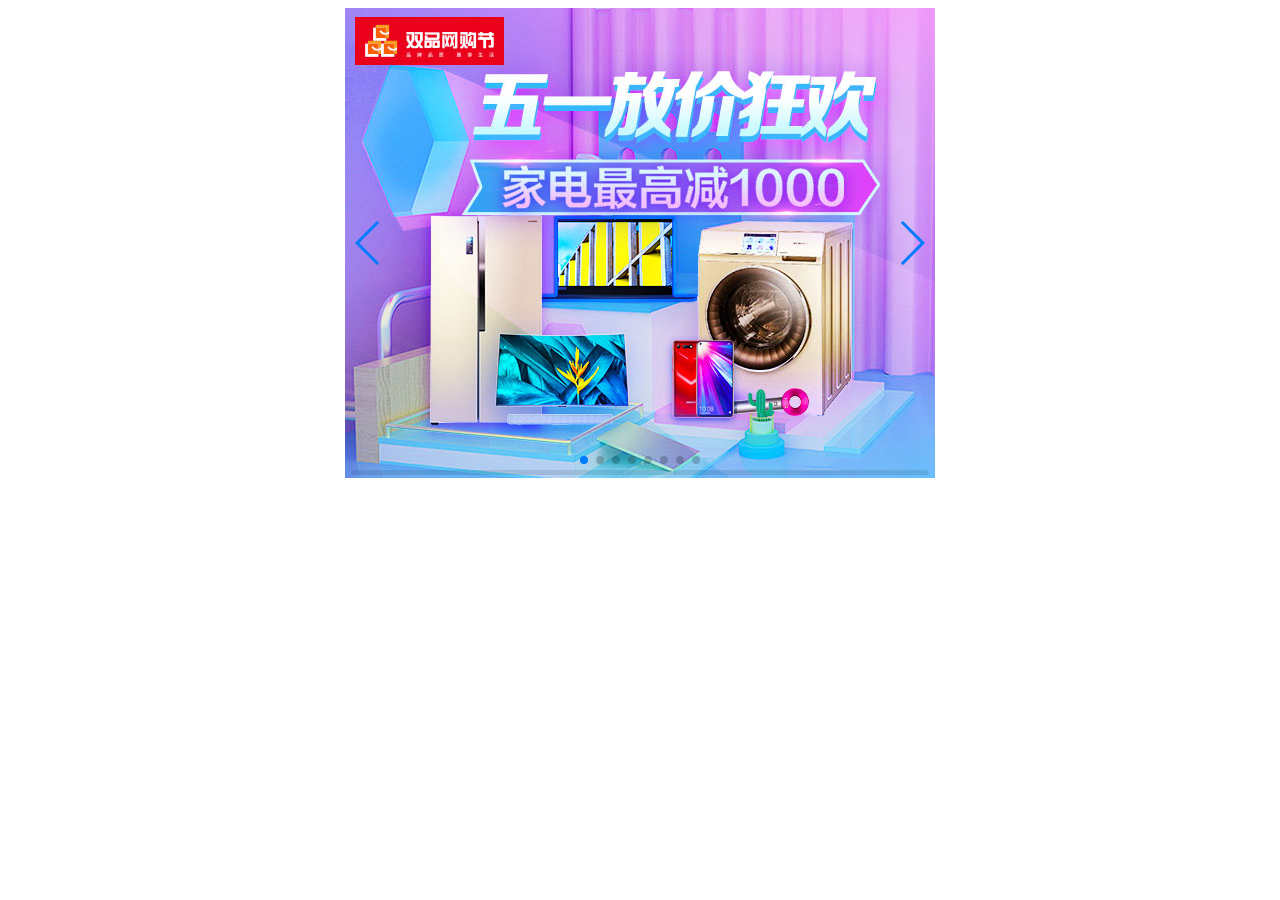
<file: carousel.html>
<!DOCTYPE html>
<html lang="en">

<head>
    <meta charset="UTF-8">
    <meta name="viewport" content="width=device-width, initial-scale=1.0">
    <meta http-equiv="X-UA-Compatible" content="ie=edge">
    <title>Document</title>
    <link rel="stylesheet" href="./dist/css/swiper.min.css">
    <style>
        .swiper-container {
            width: 590px;
            height: 470px;
        }
    </style>
</head>

<body>
    <div class="swiper-container swiper-container1">
        <div class="swiper-wrapper">
            <div class="swiper-slide"><a href="#"><img src="./images/index/carousel/1.jpg" alt=""></a></div>
            <div class="swiper-slide"><a href="#"><img src="./images/index/carousel/2.jpg" alt=""></a></div>
            <div class="swiper-slide"><a href="#"><img src="./images/index/carousel/3.jpg" alt=""></a></div>
            <div class="swiper-slide"><a href="#"><img src="./images/index/carousel/4.jpg" alt=""></a></div>
            <div class="swiper-slide"><a href="#"><img src="./images/index/carousel/5.jpg" alt=""></a></div>
            <div class="swiper-slide"><a href="#"><img src="./images/index/carousel/6.jpg" alt=""></a></div>
            <div class="swiper-slide"><a href="#"><img src="./images/index/carousel/7.jpg" alt=""></a></div>
            <div class="swiper-slide"><a href="#"><img src="./images/index/carousel/8.jpg" alt=""></a></div>
        </div>
        <!-- 分页器 -->
        <div class="swiper-pagination"></div>
        <!-- 导航按钮 -->
        <div class="swiper-button-prev"></div>
        <div class="swiper-button-next"></div>
        <!-- 滚动条 -->
        <div class="swiper-scrollbar"></div>
    </div>



    <script src="./dist/js/swiper.min.js"></script>
    <script>
        var mySwiper = new Swiper('.swiper-container1', {
            direction: 'horizontal',
            // height: 300,
            // width: 600,
            loop: true,

            pagination: {
                el: '.swiper-pagination',
                clickable: true,
                // hideOnClick: true,
            },
            navigation: {
                nextEl: '.swiper-button-next',
                prevEl: '.swiper-button-prev',
            },
        });
        
    </script>
</body>

</html>
</file>
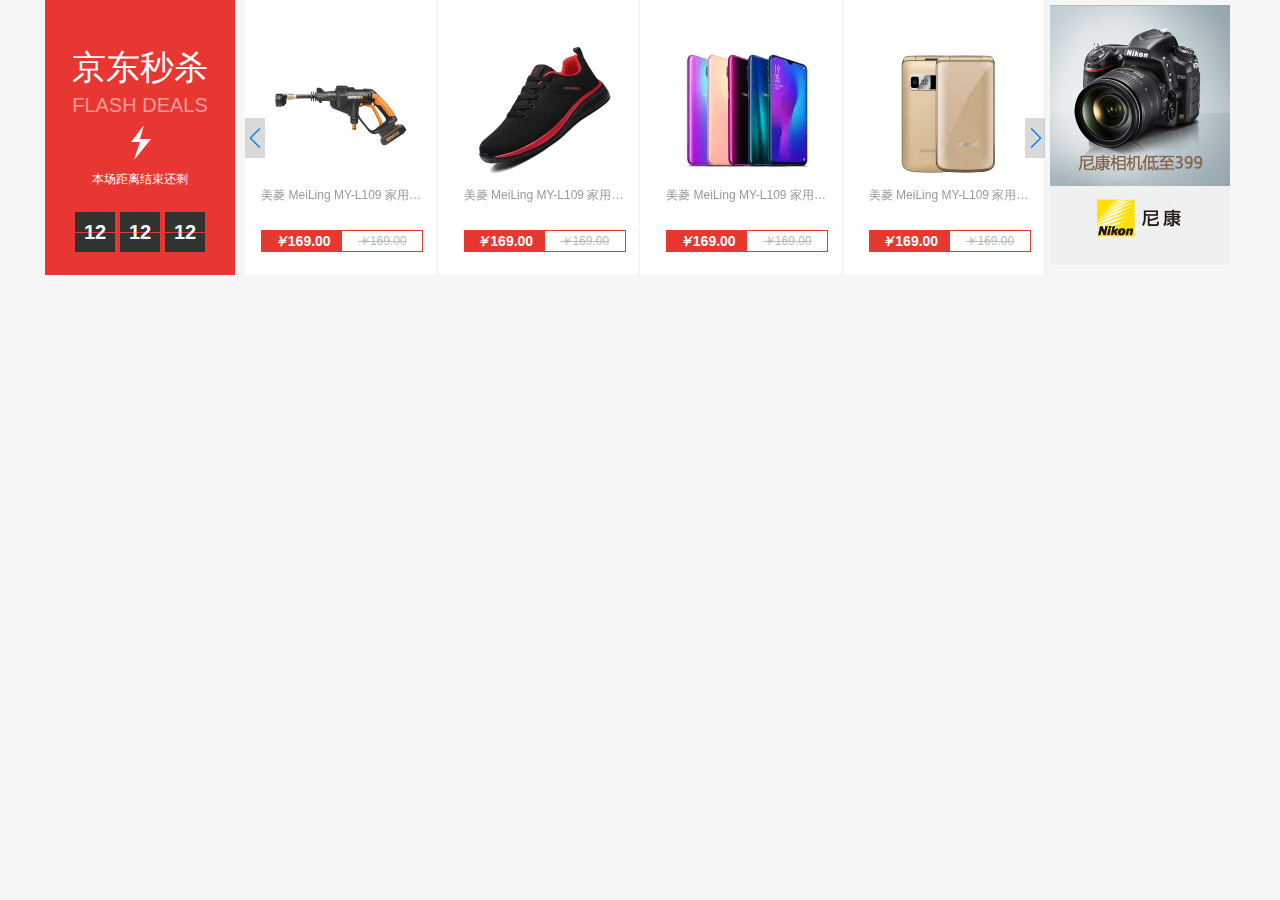
<file: FLASHDEALS.html>
<!DOCTYPE html>
<html lang="en">

<head>
    <meta charset="UTF-8">
    <meta name="viewport" content="width=device-width, initial-scale=1.0">
    <meta http-equiv="X-UA-Compatible" content="ie=edge">
    <title>flashdeals</title>
    <link rel="stylesheet" href="./css/normalize.css">


    <link rel="stylesheet" href="./dist/css/swiper.css">
    <link rel="stylesheet" href="./css/flash.css">
</head>

<body>
    <div class="flash">
        <div class="flash_l">
            <div class="f10">
                <div class="sk_tit">京东秒杀</div>
                <div class="sk_subtit">FLASH DEALS</div>
                <i class="sk_ico"></i>
                <div class="sk_desc">本场距离结束还剩</div>
                <div class="sk_cd">
                    <div class="cd">
                        <div class="cd_item cd_day"><span class="cd_item_txt">12</span></div>
                        <div class="cd_item cd_hour"><span class="cd_item_txt">12</span></div>
                        <div class="cd_item cd_minute"><span class="cd_item_txt">12</span></div>
                        <div class="cd_item cd_second"><span class="cd_item_txt">12</span></div>
                    </div>
                </div>
            </div>
        </div>
        <div class="flash_m swiper-container swiper-container2">
            <div class="swiper-wrapper">
                <div class="swiper-slide sk_item">
                    <a class="sk_item_lk" href="#" title="美菱 MeiLing MY-L109 家用立式双门温热型饮水机">
                        <div class="sk_item_img"><img src="./images/index/flash/1.png" alt=""></div>
                        <p class="sk_item_name">美菱 MeiLing MY-L109 家用立式双门温热型饮水机</p>
                        <p class="sk_item_name_hover" style="display:none;">美菱 MeiLing MY-L109 家用立式双门温热型饮水机</p>
                        <div class="sk_item_price">
                            <span class="mod_price sk_item_price_new"><i>￥</i><span>169.00</span></span>
                            <span class="mod_price sk_item_price_origin"><i>￥</i><span>169.00</span></span>
                        </div>
                    </a>
                </div>
                <div class="swiper-slide sk_item">
                    <a class="sk_item_lk" href="#" title="美菱 MeiLing MY-L109 家用立式双门温热型饮水机">
                        <div class="sk_item_img"><img src="./images/index/flash/2.jpg" alt=""></div>
                        <p class="sk_item_name">美菱 MeiLing MY-L109 家用立式双门温热型饮水机</p>
                        <p class="sk_item_name_hover" style="display:none;">美菱 MeiLing MY-L109 家用立式门温热型饮水机</p>
                        <div class="sk_item_price">
                            <span class="mod_price sk_item_price_new"><i>￥</i><span>169.00</span></span>
                            <span class="mod_price sk_item_price_origin"><i>￥</i><span>169.00</span></span>
                        </div>
                    </a>
                </div>
                <div class="swiper-slide sk_item">
                    <a class="sk_item_lk" href="#" title="美菱 MeiLing MY-L109 家用立式双门温热型饮水机">
                        <div class="sk_item_img"><img src="./images/index/flash/3.jpg" alt=""></div>
                        <p class="sk_item_name">美菱 MeiLing MY-L109 家用立式双门温热型饮水机</p>
                        <p class="sk_item_name_hover" style="display:none;">美菱 MeiLing MY-L109 家用立门温热型饮水机</p>
                        <div class="sk_item_price">
                            <span class="mod_price sk_item_price_new"><i>￥</i><span>169.00</span></span>
                            <span class="mod_price sk_item_price_origin"><i>￥</i><span>169.00</span></span>
                        </div>
                    </a>
                </div>
                <div class="swiper-slide sk_item">
                    <a class="sk_item_lk" href="#" title="美菱 MeiLing MY-L109 家用立式双门温热型饮水机">
                        <div class="sk_item_img"><img src="./images/index/flash/4.jpg" alt=""></div>
                        <p class="sk_item_name">美菱 MeiLing MY-L109 家用立式双门温热型饮水机</p>
                        <p class="sk_item_name_hover" style="display:none;">美菱 MeiLing MY-L109 家用立门温热型饮水机</p>
                        <div class="sk_item_price">
                            <span class="mod_price sk_item_price_new"><i>￥</i><span>169.00</span></span>
                            <span class="mod_price sk_item_price_origin"><i>￥</i><span>169.00</span></span>
                        </div>
                    </a>
                </div>
                <div class="swiper-slide sk_item">
                    <a class="sk_item_lk" href="#" title="美菱 MeiLing MY-L109 家用立式双门温热型饮水机">
                        <div class="sk_item_img"><img src="./images/index/flash/5.jpg" alt=""></div>
                        <p class="sk_item_name">美菱 MeiLing MY-L109 家用立式双门温热型饮水机</p>
                        <p class="sk_item_name_hover" style="display:none;">美菱 MeiLing MY-L109 家用立门温热型饮水机</p>
                        <div class="sk_item_price">
                            <span class="mod_price sk_item_price_new"><i>￥</i><span>169.00</span></span>
                            <span class="mod_price sk_item_price_origin"><i>￥</i><span>169.00</span></span>
                        </div>
                    </a>
                </div>
                <div class="swiper-slide sk_item">
                    <a class="sk_item_lk" href="#" title="美菱 MeiLing MY-L109 家用立式双门温热型饮水机">
                        <div class="sk_item_img"><img src="./images/index/flash/6.jpg" alt=""></div>
                        <p class="sk_item_name">美菱 MeiLing MY-L109 家用立式双门温热型饮水机</p>
                        <p class="sk_item_name_hover" style="display:none;">美菱 MeiLing MY-L109 家用立门温热型饮水机</p>
                        <div class="sk_item_price">
                            <span class="mod_price sk_item_price_new"><i>￥</i><span>169.00</span></span>
                            <span class="mod_price sk_item_price_origin"><i>￥</i><span>169.00</span></span>
                        </div>
                    </a>
                </div>
                <div class="swiper-slide sk_item">
                    <a class="sk_item_lk" href="#" title="美菱 MeiLing MY-L109 家用立式双门温热型饮水机">
                        <div class="sk_item_img"><img src="./images/index/flash/7.jpg" alt=""></div>
                        <p class="sk_item_name">美菱 MeiLing MY-L109 家用立式双门温热型饮水机</p>
                        <p class="sk_item_name_hover" style="display:none;">美菱 MeiLing MY-L109 家用立门温热型饮水机</p>
                        <div class="sk_item_price">
                            <span class="mod_price sk_item_price_new"><i>￥</i><span>169.00</span></span>
                            <span class="mod_price sk_item_price_origin"><i>￥</i><span>169.00</span></span>
                        </div>
                    </a>
                </div>
                <div class="swiper-slide sk_item">
                    <a class="sk_item_lk" href="#" title="美菱 MeiLing MY-L109 家用立式双门温热型饮水机">
                        <div class="sk_item_img"><img src="./images/index/flash/8.jpg" alt=""></div>
                        <p class="sk_item_name">美菱 MeiLing MY-L109 家用立式双门温热型饮水机</p>
                        <p class="sk_item_name_hover" style="display:none;">美菱 MeiLing MY-L109 家用立门温热型饮水机</p>
                        <div class="sk_item_price">
                            <span class="mod_price sk_item_price_new"><i>￥</i><span>169.00</span></span>
                            <span class="mod_price sk_item_price_origin"><i>￥</i><span>169.00</span></span>
                        </div>
                    </a>
                </div>
                <div class="swiper-slide sk_item">
                    <a class="sk_item_lk" href="#" title="美菱 MeiLing MY-L109 家用立式双门温热型饮水机">
                        <div class="sk_item_img"><img src="./images/index/flash/9.jpg" alt=""></div>
                        <p class="sk_item_name">美菱 MeiLing MY-L109 家用立式双门温热型饮水机</p>
                        <p class="sk_item_name_hover" style="display:none;">美菱 MeiLing MY-L109 家用立门温热型饮水机</p>
                        <div class="sk_item_price">
                            <span class="mod_price sk_item_price_new"><i>￥</i><span>169.00</span></span>
                            <span class="mod_price sk_item_price_origin"><i>￥</i><span>169.00</span></span>
                        </div>
                    </a>
                </div>
                <div class="swiper-slide sk_item">
                    <a class="sk_item_lk" href="#" title="美菱 MeiLing MY-L109 家用立式双门温热型饮水机">
                        <div class="sk_item_img"><img src="./images/index/flash/10.jpg" alt=""></div>
                        <p class="sk_item_name">美菱 MeiLing MY-L109 家用立式双门温热型饮水机</p>
                        <p class="sk_item_name_hover" style="display:none;">美菱 MeiLing MY-L109 家用立门温热型饮水机</p>
                        <div class="sk_item_price">
                            <span class="mod_price sk_item_price_new"><i>￥</i><span>169.00</span></span>
                            <span class="mod_price sk_item_price_origin"><i>￥</i><span>169.00</span></span>
                        </div>
                    </a>
                </div>
                <div class="swiper-slide sk_item">
                    <a class="sk_item_lk" href="#" title="美菱 MeiLing MY-L109 家用立式双门温热型饮水机">
                        <div class="sk_item_img"><img src="./images/index/flash/11.jpg" alt=""></div>
                        <p class="sk_item_name">美菱 MeiLing MY-L109 家用立式双门温热型饮水机</p>
                        <p class="sk_item_name_hover" style="display:none;">美菱 MeiLing MY-L109 家用立门温热型饮水机</p>
                        <div class="sk_item_price">
                            <span class="mod_price sk_item_price_new"><i>￥</i><span>169.00</span></span>
                            <span class="mod_price sk_item_price_origin"><i>￥</i><span>169.00</span></span>
                        </div>
                    </a>
                </div>
                <div class="swiper-slide sk_item">
                    <a class="sk_item_lk" href="#" title="美菱 MeiLing MY-L109 家用立式双门温热型饮水机">
                        <div class="sk_item_img"><img src="./images/index/flash/12.jpg" alt=""></div>
                        <p class="sk_item_name">美菱 MeiLing MY-L109 家用立式双门温热型饮水机</p>
                        <p class="sk_item_name_hover" style="display:none;">美菱 MeiLing MY-L109 家用立门温热型饮水机</p>
                        <div class="sk_item_price">
                            <span class="mod_price sk_item_price_new"><i>￥</i><span>169.00</span></span>
                            <span class="mod_price sk_item_price_origin"><i>￥</i><span>169.00</span></span>
                        </div>
                    </a>
                </div>
                <div class="swiper-slide sk_item">
                    <a class="sk_item_lk" href="#" title="美菱 MeiLing MY-L109 家用立式双门温热型饮水机">
                        <div class="sk_item_img"><img src="./images/index/flash/13.jpg" alt=""></div>
                        <p class="sk_item_name">美菱 MeiLing MY-L109 家用立式双门温热型饮水机</p>
                        <p class="sk_item_name_hover" style="display:none;">美菱 MeiLing MY-L109 家用立门温热型饮水机</p>
                        <div class="sk_item_price">
                            <span class="mod_price sk_item_price_new"><i>￥</i><span>169.00</span></span>
                            <span class="mod_price sk_item_price_origin"><i>￥</i><span>169.00</span></span>
                        </div>
                    </a>
                </div>
                <div class="swiper-slide sk_item">
                    <a class="sk_item_lk" href="#" title="美菱 MeiLing MY-L109 家用立式双门温热型饮水机">
                        <div class="sk_item_img"><img src="./images/index/flash/14.jpg" alt=""></div>
                        <p class="sk_item_name">美菱 MeiLing MY-L109 家用立式双门温热型饮水机</p>
                        <p class="sk_item_name_hover" style="display:none;">美菱 MeiLing MY-L109 家用立门温热型饮水机</p>
                        <div class="sk_item_price">
                            <span class="mod_price sk_item_price_new"><i>￥</i><span>169.00</span></span>
                            <span class="mod_price sk_item_price_origin"><i>￥</i><span>169.00</span></span>
                        </div>
                    </a>
                </div>
                <div class="swiper-slide sk_item">
                    <a class="sk_item_lk" href="#" title="美菱 MeiLing MY-L109 家用立式双门温热型饮水机">
                        <div class="sk_item_img"><img src="./images/index/flash/15.jpg" alt=""></div>
                        <p class="sk_item_name">美菱 MeiLing MY-L109 家用立式双门温热型饮水机</p>
                        <p class="sk_item_name_hover" style="display:none;">美菱 MeiLing MY-L109 家用立门温热型饮水机</p>
                        <div class="sk_item_price">
                            <span class="mod_price sk_item_price_new"><i>￥</i><span>169.00</span></span>
                            <span class="mod_price sk_item_price_origin"><i>￥</i><span>169.00</span></span>
                        </div>
                    </a>
                </div>
                <div class="swiper-slide sk_item">
                    <a class="sk_item_lk" href="#" title="美菱 MeiLing MY-L109 家用立式双门温热型饮水机">
                        <div class="sk_item_img"><img src="./images/index/flash/16.jpg" alt=""></div>
                        <p class="sk_item_name">美菱 MeiLing MY-L109 家用立式双门温热型饮水机</p>
                        <p class="sk_item_name_hover" style="display:none;">美菱 MeiLing MY-L109 家用立门温热型饮水机</p>
                        <div class="sk_item_price">
                            <span class="mod_price sk_item_price_new"><i>￥</i><span>169.00</span></span>
                            <span class="mod_price sk_item_price_origin"><i>￥</i><span>169.00</span></span>
                        </div>
                    </a>
                </div>
                <div class="swiper-slide sk_item">
                    <a class="sk_item_lk" href="#" title="美菱 MeiLing MY-L109 家用立式双门温热型饮水机">
                        <div class="sk_item_img"><img src="./images/index/flash/17.jpg" alt=""></div>
                        <p class="sk_item_name">美菱 MeiLing MY-L109 家用立式双门温热型饮水机</p>
                        <p class="sk_item_name_hover" style="display:none;">美菱 MeiLing MY-L109 家用立门温热型饮水机</p>
                        <div class="sk_item_price">
                            <span class="mod_price sk_item_price_new"><i>￥</i><span>169.00</span></span>
                            <span class="mod_price sk_item_price_origin"><i>￥</i><span>169.00</span></span>
                        </div>
                    </a>
                </div>
                <div class="swiper-slide sk_item">
                    <a class="sk_item_lk" href="#" title="美菱 MeiLing MY-L109 家用立式双门温热型饮水机">
                        <div class="sk_item_img"><img src="./images/index/flash/18.jpg" alt=""></div>
                        <p class="sk_item_name">美菱 MeiLing MY-L109 家用立式双门温热型饮水机</p>
                        <p class="sk_item_name_hover" style="display:none;">美菱 MeiLing MY-L109 家用立门温热型饮水机</p>
                        <div class="sk_item_price">
                            <span class="mod_price sk_item_price_new"><i>￥</i><span>169.00</span></span>
                            <span class="mod_price sk_item_price_origin"><i>￥</i><span>169.00</span></span>
                        </div>
                    </a>
                </div>
                <div class="swiper-slide sk_item">
                    <a class="sk_item_lk" href="#" title="美菱 MeiLing MY-L109 家用立式双门温热型饮水机">
                        <div class="sk_item_img"><img src="./images/index/flash/19.jpg" alt=""></div>
                        <p class="sk_item_name">美菱 MeiLing MY-L109 家用立式双门温热型饮水机</p>
                        <p class="sk_item_name_hover" style="display:none;">美菱 MeiLing MY-L109 家用立门温热型饮水机</p>
                        <div class="sk_item_price">
                            <span class="mod_price sk_item_price_new"><i>￥</i><span>169.00</span></span>
                            <span class="mod_price sk_item_price_origin"><i>￥</i><span>169.00</span></span>
                        </div>
                    </a>
                </div>
                <div class="swiper-slide sk_item">
                    <a class="sk_item_lk" href="#" title="美菱 MeiLing MY-L109 家用立式双门温热型饮水机">
                        <div class="sk_item_img"><img src="./images/index/flash/20.jpg" alt=""></div>
                        <p class="sk_item_name">美菱 MeiLing MY-L109 家用立式双门温热型饮水机</p>
                        <p class="sk_item_name_hover" style="display:none;">美菱 MeiLing MY-L109 家用立门温热型饮水机</p>
                        <div class="sk_item_price">
                            <span class="mod_price sk_item_price_new"><i>￥</i><span>169.00</span></span>
                            <span class="mod_price sk_item_price_origin"><i>￥</i><span>169.00</span></span>
                        </div>
                    </a>
                </div>
            </div>
            <!-- 导航按钮 -->
            <div class="swiper-button-prev"></div>
            <div class="swiper-button-next"></div>
        </div>
        <div class="flash_r swiper-container swiper-container3">
            <div class="swiper-wrapper">
                <div class="swiper-slide"><a href="#"><img src="./images/index/flash/r-1.jpg" alt=""></a></div>
                <div class="swiper-slide"><a href="#"><img src="./images/index/flash/r-2.jpg" alt=""></a></div>
            </div>
        </div>
    </div>

    <script src="./dist/js/swiper.min.js"></script>
    <script>
        var mySwiper = new Swiper('.swiper-container2', {
            direction: 'horizontal',
            slidesPerView: 4,   //设置slider容器能够同时显示的slides数量(carousel模式)
            spaceBetween: 10,   //在slide之间设置距离（单位px）
            slidesPerGroup: 4,  //在carousel mode下定义slides的数量多少为一组
            // slidesPerColumn: 2,  //在carousel mode下定义slides的数量多少为一组
            loop: true,
            navigation: {
                nextEl: '.swiper-button-next',
                prevEl: '.swiper-button-prev',
            },
        });
        var mySwiper = new Swiper('.swiper-container3', {
            direction: 'horizontal',
            autoplay: {
                delay: 1000,
                stopOnLastSlide: false,
                disableOnInteraction: true,
            },
            loop: true,
        });
    </script>
</body>

</html>
</file>
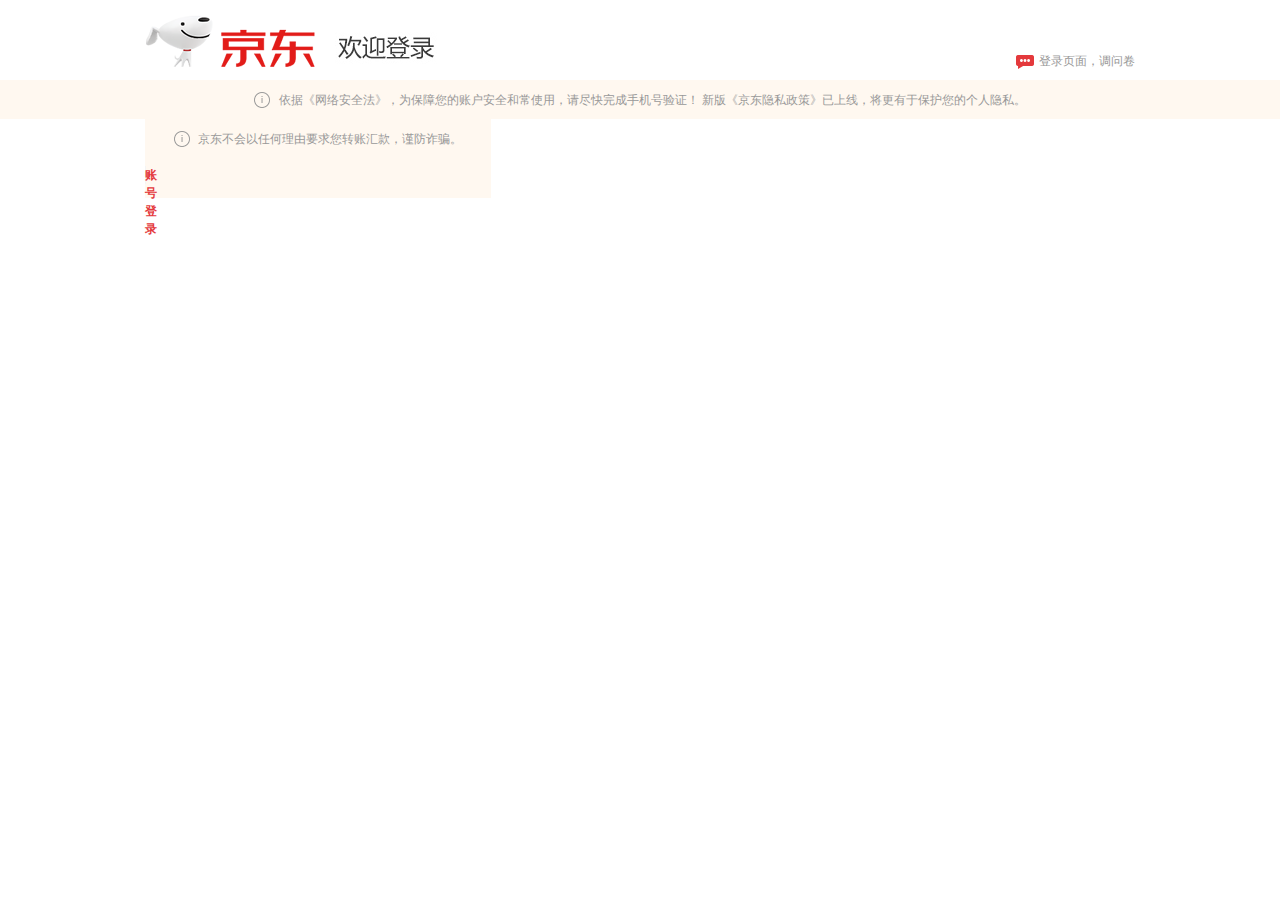
<file: login.html>
<!DOCTYPE html>
<html lang="en">

<head>
    <meta charset="UTF-8">
    <meta name="viewport" content="width=device-width, initial-scale=1.0">
    <meta http-equiv="X-UA-Compatible" content="ie=edge">
    <title>Document</title>

    <link rel="stylesheet" href="./css/normalize.css">
    <link rel="stylesheet" href="./css/login.css">


</head>

<body>

    <div class="w">
        <div id="logo" class="fl">
            <a href="#">
                <img src="./images/login/logo-b.png" alt="">
            </a>
            <b></b>
        </div>
        <a class="q-link" target="_blank" href="#"><b></b>登录页面，调问卷</a>
    </div>
    <div id="content">
        <div class="tips-wrapper">
            <div class="tips-inner">
                <div class="cont-wrapper">
                    <i class="icon-tips"></i>
                    <p>依据《网络安全法》，为保障您的账户安全和常使用，请尽快完成手机号验证！ 新版<ahref="#">《京东隐私政策》</a>已上线，将更有于保护您的个人隐私。</p>
                </div>
            </div>
        </div>
        <div class="login-warp">
            <div class="w">
                <div class="login-form">
                    <div class="tips-wrapper">
                        <div class="tips-inner">
                            <div class="cont-wrapper">
                                <i class="icon-tips"></i>
                                <p>京东不会以任何理由要求您转账汇款，谨防诈骗。</p>
                            </div>
                    </div>
                    <div class="login-tab">
                        <a class="checked" href="#">账号登录</a>
                    </div>
                    <!-- 登录框 -->
                    <div class="login-box">
                        <div class="mc">
                            <!-- 表单验证 -->
                            <div class="form">
                                <form id="formlogin" onsubmit="return false;"></form>
                            </div>
                        </div>
                    </div>
                    <!-- 其它登录方式 -->
                    <div class="coagent" id="kbCoagent">
                        <ul>
                            <li></li>
                            <li></li>
                            <li></li>
                        </ul>
                    </div>
                </div>
            </div>
            <!-- 背景图 -->
            <div class="login-banner">
                <div class="w">
                    <div id="banner-bg" class="i-inner"></div>
                </div>
            </div>
        </div>
    </div>
    <footer></footer>
</body>

</html>
</file>
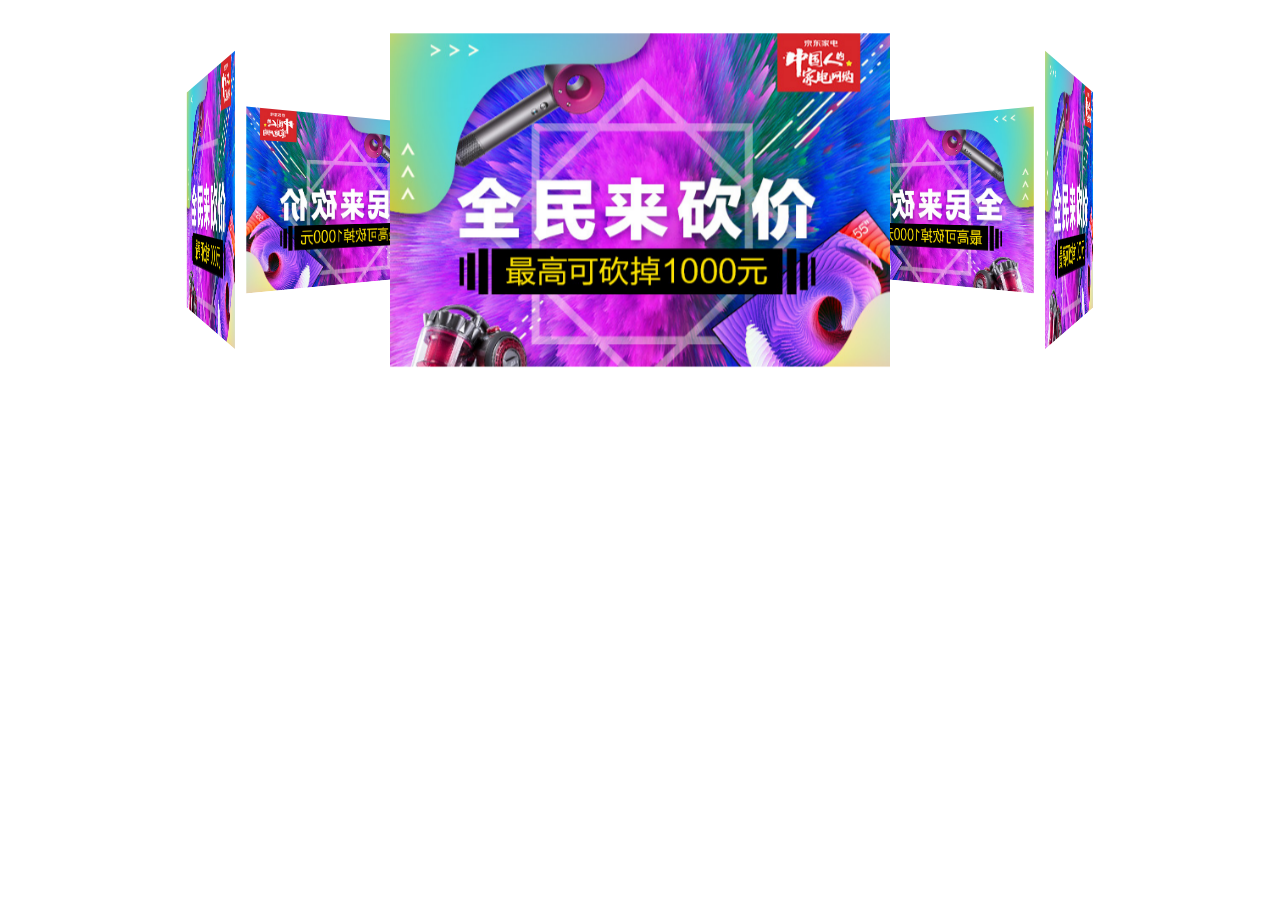
<file: 认识preserve-3d（旋转轮播图）.html>
<!DOCTYPE html>
<html lang="en">
<head>
    <meta charset="UTF-8">
    <title>认识preserve-3d</title>
    <style>
        body {
            perspective: 1000px;
        }
        section {
            width: 300px;
            height: 200px;
            margin: 100px auto;
            background: url("images/5a02df29Nd171bcd6.jpg") no-repeat;
            background-size: cover;
            position: relative;
            transform-style: preserve-3d;
            transition: 5s linear;
        }
        section:hover {
            transform: rotateY(540deg);
        }
        section div {
            width: 100%;
            height: 100%;
            background: url("images/banner1.jpg") no-repeat;
            background-size: cover;
            top: 0;
            left: 0;
            position: absolute;
        }
        section div:nth-child(1) {
            transform: rotateY(0deg) translateZ(400px);
        }
        section div:nth-child(2) {
            transform: rotateY(60deg) translateZ(400px);
        }
        section div:nth-child(3) {
            transform: rotateY(120deg) translateZ(400px);
        }
        section div:nth-child(4) {
            transform: rotateY(180deg) translateZ(400px);
        }
        section div:nth-child(5) {
            transform: rotateY(240deg) translateZ(400px);
        }
        section div:nth-child(6) {
            transform: rotateY(300deg) translateZ(400px);
        }
    </style>
</head>
<body>
    <section>
        <div></div>
        <div></div>
        <div></div>
        <div></div>
        <div></div>
        <div></div>
    </section>
</body>
</html>
</file>
<file: css/flash.css>
.flash {
    width: 1190px;
    height: 275px;
    /* background: #e83632; */
    margin: 0 auto;
    /* margin-top: 30px; */
    position: relative;
}

.flash .flash_l .f10 {
    position: relative;
    height: 275px;
    width: 190px;
    text-align: center;
    background: #e83632;
    font: 12px/1.5 Microsoft YaHei, tahoma, arial, Hiragino Sans GB, \\5b8b\4f53, sans-serif;
    color: #666;
}

.sk_tit {
    position: absolute;
    width: 100%;
    left: 0;
    top: 42px;
    font-size: 34px;
    color: #fff;
}

.sk_subtit {
    position: absolute;
    width: 100%;
    left: 0;
    top: 90px;
    font-size: 20px;
    color: rgba(255, 255, 255, .5);
}


.sk_ico {
    position: absolute;
    left: 86px;
    top: 126px;
    display: block;
    width: 20px;
    height: 33px;
    background: url(../images/sprite.seckill.png) -35px -25px;
}

.sk_desc {
    position: absolute;
    text-align: center;
    top: 170px;
    display: block;
    width: 100%;
    height: 16px;
    color: #fff;
}

.sk_cd {
    position: absolute;
    top: 212px;
    left: 30px;
    height: 40px;
}



.sk_cd .cd_item {
    position: relative;
    float: left;
    width: 40px;
    height: 40px;
    text-align: center;
    background: #2f3430;
    margin-right: 5px;
}

.cd_item:before {
    content: '';
    display: block;
    position: absolute;
    left: 0;
    width: 100%;
    top: 50%;
    height: 1px;
    background: #e83632;
}

.flash .cd_day {
    display: none;
    float: left;
}

.flash .cd_item_txt {
    position: relative;
    line-height: 40px;
    font-weight: bold;
    font-size: 20px;
    color: #fff;
}

.flash_m {
    width: 800px;
    height: 275px;
    position: absolute;
    top: 0;
    left: 200px;
    background: #fff;
}




.sk_item {
    width: 200px;
    position: relative;
    height: 275px;
    /* float: left; */
}

.sk_item:after {
    content: '';
    display: block;
    position: absolute;
    top: 0;
    right: 0;
    width: 1px;
    height: 275px;
    background: #f0f0f0;
}

.sk_item_lk {
    position: relative;
    display: block;
    width: 190px;
    height: 275px;
    text-align: center;
    margin: auto;
}

.sk_item_img {
    position: absolute;
    width: 140px;
    height: 140px;
    left: 50%;
    margin-left: -70px;
    top: 40px;
    transition: opacity ease 0.2s;
}

.sk_item_name {
    position: absolute;
    top: 180px;
    left: 0;
    width: 160px;
    padding: 0 15px;
    line-height: 30px;
    text-overflow: ellipsis;
    overflow: hidden;
    white-space: nowrap;
    font-size: 12px;

}

.sk_item_price {
    position: absolute;
    left: 15px;
    top: 230px;
    width: 160px;
    height: 20px;
    padding: 1px;
    background: #e6382f;
    line-height: 20px;
}

.mod_price {
    font-size: 14px;
    color: #e33333;
}

.sk_item_price_new {
    float: left;
    width: 80px;
    height: 20px;
    text-align: center;
    color: #fff;
    font-size: 14px;
    font-weight: bold;
}

.sk_item_price_origin {
    float: left;
    width: 80px;
    height: 20px;
    background: #fff;
    text-align: center;
    color: #b7bcb8;
    font-size: 12px;
    text-decoration: line-through;
}

.swiper-button-prev,
.swiper-button-next {
    position: absolute;
    top: 50%;
    width: 20px;
    height: 40px;
    margin-top: 0;
    z-index: 10;
    cursor: pointer;
    background-size: 15px 20px;
    background-position: center;
    background-repeat: no-repeat;
    /* color: rgba(255, 255, 255, .6); */
    background-color: rgba(0, 0, 0, .15);
    transform: translateY(-50%);
}

.swiper-button-prev {
    left: 0px;
    right: auto;
}

.swiper-button-next {
    right: 0px;
    left: auto;
}

.flash_r {
    width: 190px;
    height: 275px;
    margin: 0 auto;

}

.swiper-container3 {
    position: absolute;
    top: 0;
    right: 0;
}

.flash_r .swiper-wrapper {
    padding: 5px;
}
</file>
<file: css/login.css>
body {
    font: 12px/150% Arial, Verdana, "\5b8b\4f53";
    color: #666;
    background: #fff;
}

.w {
    width: 990px;
    margin: 0 auto;
}

#logo {
    width: 300px;
    position: relative;
    width: 300px;
    margin: 10px 0;
    height: 60px;
    /* float: left; */
}

#logo img {
    vertical-align: middle;
}

#logo b {
    display: block;
    width: 110px;
    height: 40px;
    position: absolute;
    right: 0;
    bottom: 0;
    background: url(../images/login/l-icon.png) no-repeat;
}

.q-link b {
    display: inline-block;
    width: 18px;
    height: 14px;
    margin: 0 5px;
    background: url(../images/login/q-icon.png) no-repeat;
    overflow: hidden;
    vertical-align: middle;
}

#logo+a {
    position: relative;
    color: #999;
    float: right;
    top: 52px;
}

#logo+.q-link:hover {
    color: #f10215;
}

a:hover {
    text-decoration: underline;
}

#content {
    clear: both;
}

#content .tips-wrapper {
    background: #fff8f0;
    width: 100%;
    padding-top: 10px;
    padding-bottom: 10px;
    text-align: center;
}

#content .tips-wrapper .cont-wrapper {
    display: inline-block;
    width: 90%;
}

#content .tips-wrapper .icon-tips {
    background: url(../images/login/icon-tips.png);
    display: inline-block;
    width: 16px;
    height: 16px;
    vertical-align: middle;
    margin-right: 5px;
}

#content .tips-wrapper .tips-inner p {
    vertical-align: middle;
    color: #999;
    font-size: 12px;
    display: inline-block;
    *display: inline;
}

.login-wrap {
    position: relative;
    height: 475px;
    margin: 10px 0 20px;
    z-index: 5;
}

.login-wrap .login-form {
    float: right;
    top: 10px;
}

.login-form {
    position: relative;
    z-index: 4;
    background: #fff;
    overflow: visible;
    width: 346px;
}

.login-form .login-box {
    width: 306px;
    padding: 20px;
    visibility: hidden;
}


.login-form .login-tab {
    height: 54px;
    font-size: 18px;
    font-family: "microsoft yahei";
    text-align: center;
    border-bottom: 1px solid #f4f4f4;
    position: absolute;
    background: #fff;
    display: block;
}
.login-form .login-tab a {
    width: 99%;
    height: 18px;
    position: absolute;
    left: 0;
    top: 18px;
    border-right: 1px solid #f4f4f4;
    text-decoration: none;
}
.login-form .login-tab a.checked,
.login-form .login-tab a:hover {
    font-weight: 700;
    color: #e4393c;
}
</file>
